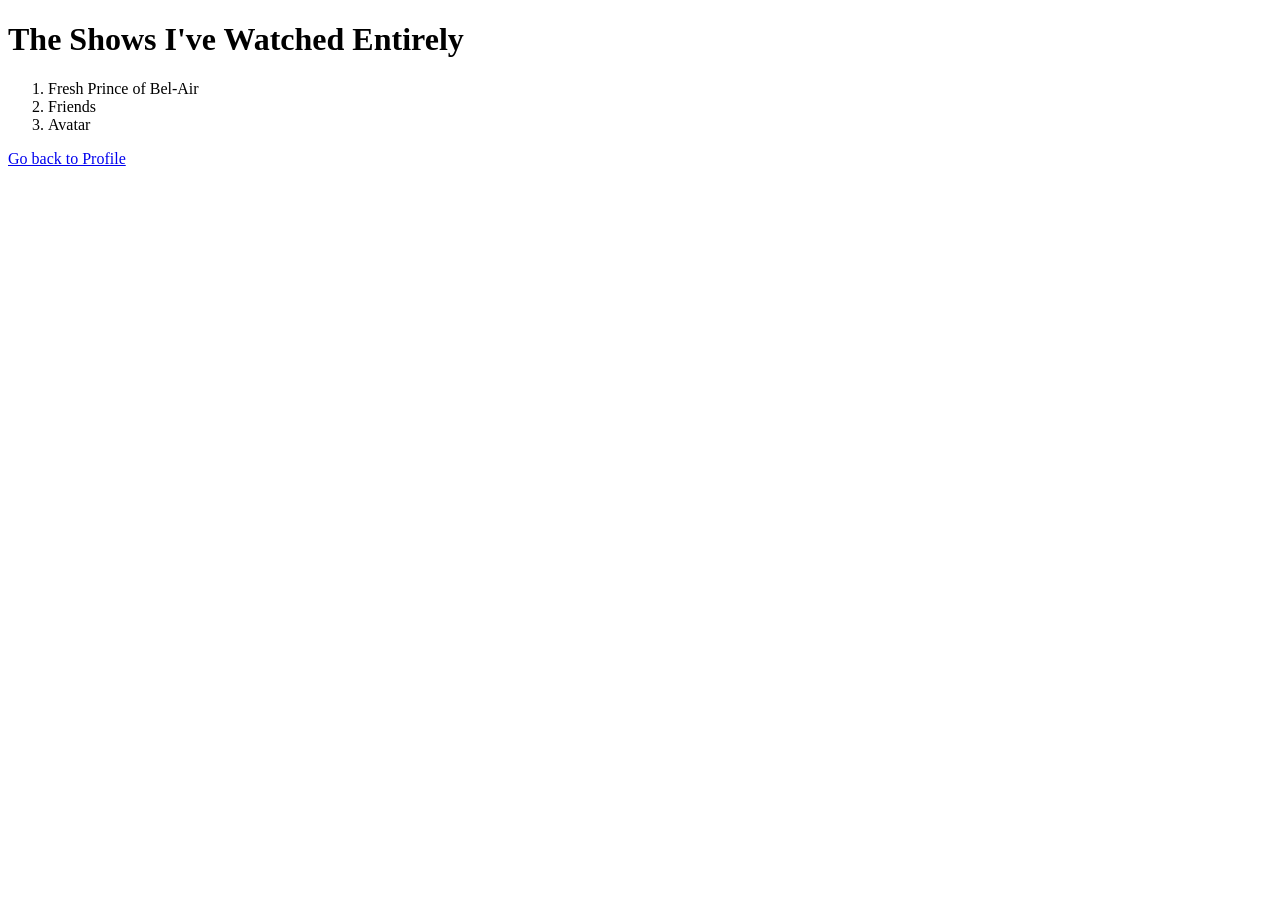
<file: fav_tv.html>
<!DOCTYPE html>
<html>
  <head>
    <title>My Favorite Shows</title>
  </head>
  <body>

    <h1>The Shows I've Watched Entirely</h1>
    <ol>
      <li>Fresh Prince of Bel-Air</li>
      <li>Friends</li>
      <li>Avatar</li>
    </ol>

    <a href="my_profile.html"> Go back to Profile</a>

  </body>
</html>
</file>
